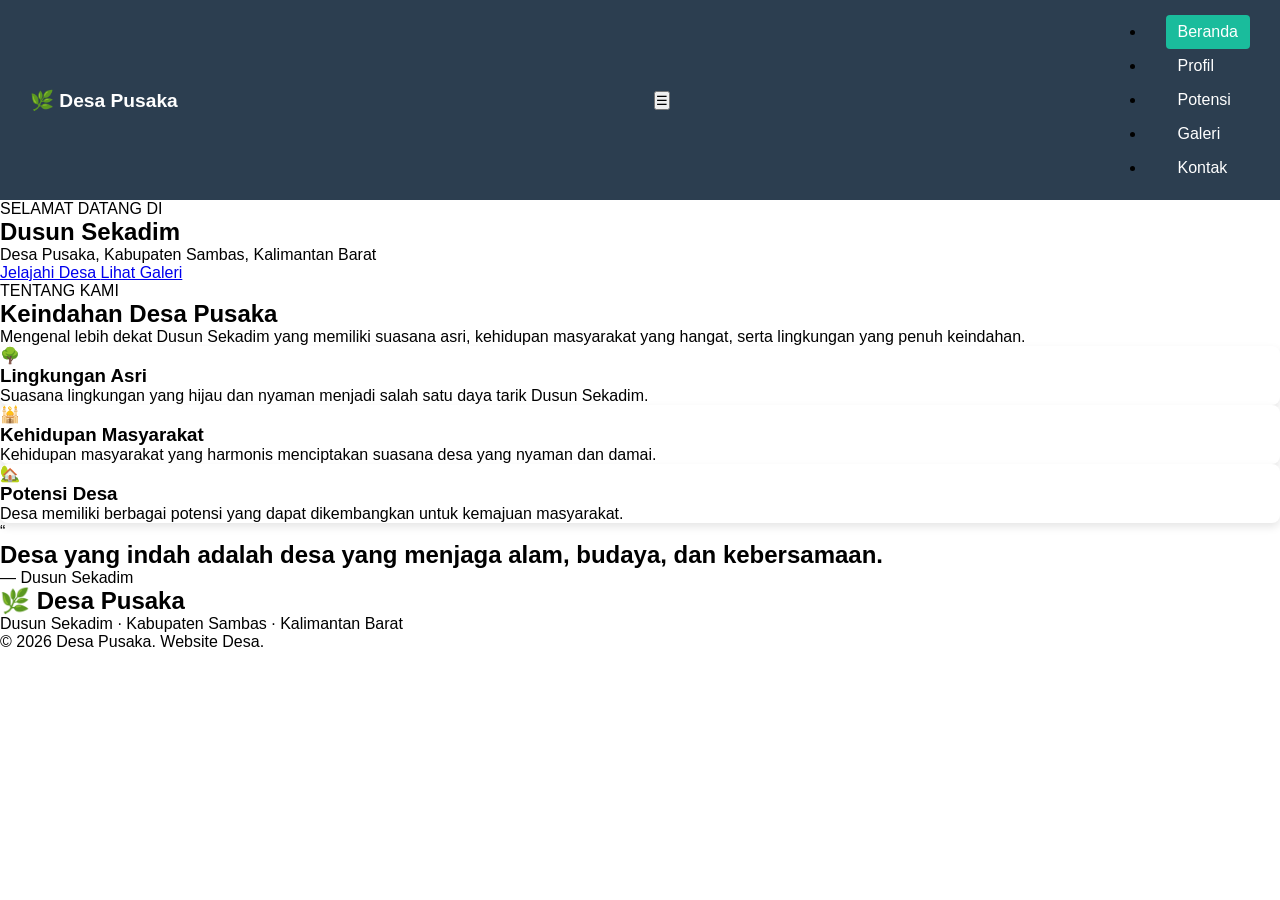
<file: index.html>
<!DOCTYPE html>
<html lang="id">

<head>
    <meta charset="UTF-8">
    <meta name="viewport" content="width=device-width, initial-scale=1.0">
    <title>Desa Pusaka | Dusun Sekadim</title>

    <link rel="stylesheet" href="style.css">
</head>

<body>

    <!-- NAVBAR -->
    <header>
        <nav class="navbar">

            <div class="logo">
                <span>🌿</span>
                Desa Pusaka
            </div>

            <button class="menu-toggle" onclick="toggleMenu()">
                ☰
            </button>

            <ul class="nav-links" id="navLinks">
                <li>
                    <a class="active" href="index.html">Beranda</a>
                </li>

                <li>
                    <a href="profil.html">Profil</a>
                </li>

                <li>
                    <a href="wisata.html">Potensi</a>
                </li>

                <li>
                    <a href="galeri.html">Galeri</a>
                </li>

                <li>
                    <a href="kontak.html">Kontak</a>
                </li>
            </ul>

        </nav>
    </header>


    <!-- HERO -->
    <section class="hero">

        <div class="hero-content">

            <p class="subtitle">
                SELAMAT DATANG DI
            </p>

            <h1>
                Dusun Sekadim
            </h1>

            <p>
                Desa Pusaka, Kabupaten Sambas,
                Kalimantan Barat
            </p>

            <div class="hero-buttons">

                <a href="profil.html" class="btn">
                    Jelajahi Desa
                </a>

                <a href="galeri.html" class="btn btn-outline">
                    Lihat Galeri
                </a>

            </div>

        </div>

    </section>


    <!-- TENTANG -->
    <section class="intro section">

        <div class="section-title">

            <span>
                TENTANG KAMI
            </span>

            <h2>
                Keindahan Desa Pusaka
            </h2>

            <p>
                Mengenal lebih dekat Dusun Sekadim yang memiliki
                suasana asri, kehidupan masyarakat yang hangat,
                serta lingkungan yang penuh keindahan.
            </p>

        </div>


        <div class="cards">

            <div class="card">

                <div class="card-icon">
                    🌳
                </div>

                <h3>
                    Lingkungan Asri
                </h3>

                <p>
                    Suasana lingkungan yang hijau dan nyaman
                    menjadi salah satu daya tarik Dusun Sekadim.
                </p>

            </div>


            <div class="card">

                <div class="card-icon">
                    🕌
                </div>

                <h3>
                    Kehidupan Masyarakat
                </h3>

                <p>
                    Kehidupan masyarakat yang harmonis menciptakan
                    suasana desa yang nyaman dan damai.
                </p>

            </div>


            <div class="card">

                <div class="card-icon">
                    🏡
                </div>

                <h3>
                    Potensi Desa
                </h3>

                <p>
                    Desa memiliki berbagai potensi yang dapat
                    dikembangkan untuk kemajuan masyarakat.
                </p>

            </div>

        </div>

    </section>


    <!-- QUOTE -->
    <section class="quote-section">

        <div>

            <span>
                “
            </span>

            <h2>
                Desa yang indah adalah desa yang menjaga alam,
                budaya, dan kebersamaan.
            </h2>

            <p>
                — Dusun Sekadim
            </p>

        </div>

    </section>


    <!-- FOOTER -->
    <footer>

        <div class="footer-content">

            <h2>
                🌿 Desa Pusaka
            </h2>

            <p>
                Dusun Sekadim · Kabupaten Sambas ·
                Kalimantan Barat
            </p>

        </div>

        <p class="copyright">
            © 2026 Desa Pusaka. Website Desa.
        </p>

    </footer>


    <script src="script.js"></script>

</body>

</html>
</file>
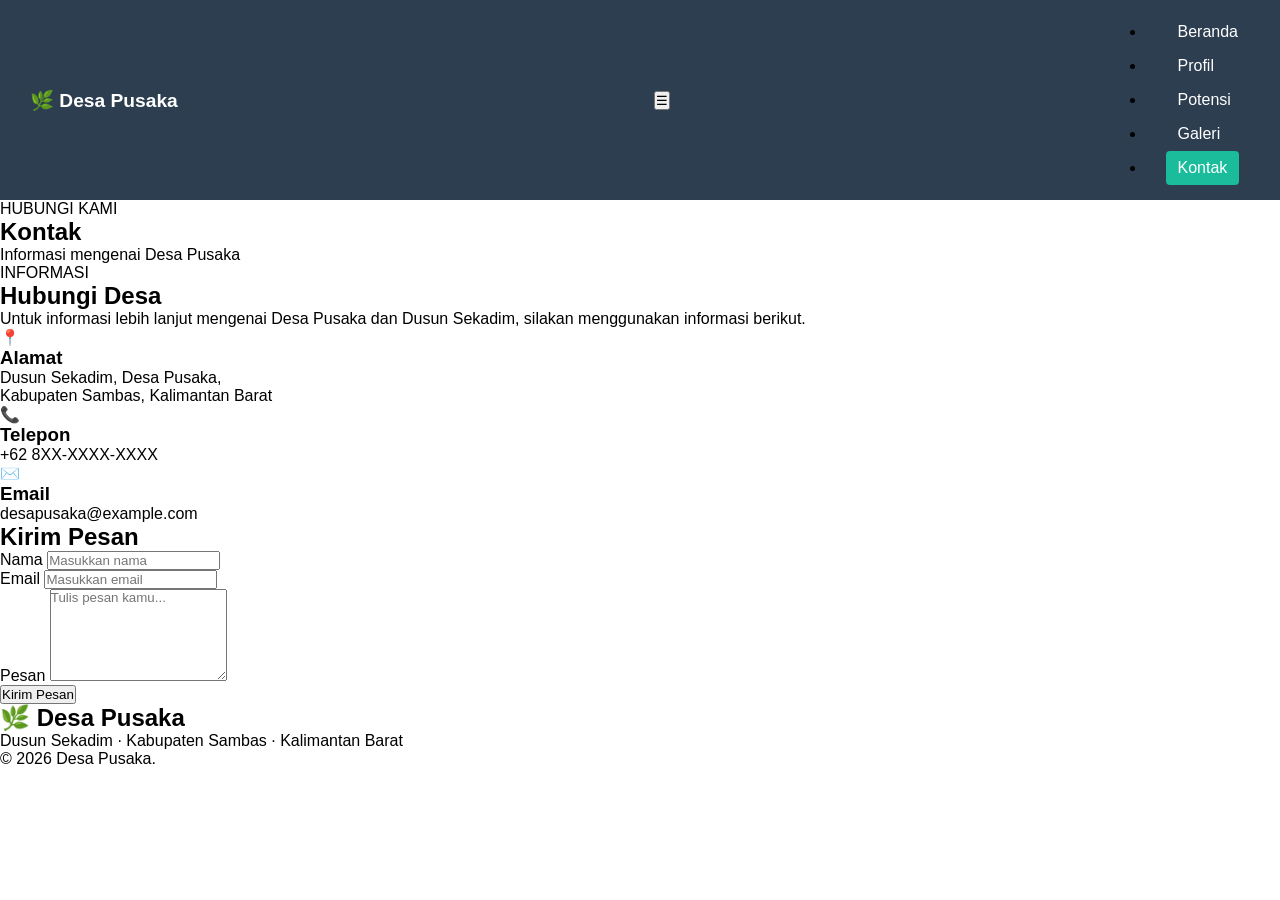
<file: kontak.html>
<!DOCTYPE html>
<html lang="id">

<head>

    <meta charset="UTF-8">

    <meta name="viewport"
          content="width=device-width, initial-scale=1.0">

    <title>Kontak | Desa Pusaka</title>

    <link rel="stylesheet" href="style.css">

</head>


<body>

    <!-- NAVBAR -->
    <header>

        <nav class="navbar">

            <div class="logo">
                <span>🌿</span>
                Desa Pusaka
            </div>

            <button class="menu-toggle"
                    onclick="toggleMenu()">
                ☰
            </button>

            <ul class="nav-links" id="navLinks">

                <li>
                    <a href="index.html">
                        Beranda
                    </a>
                </li>

                <li>
                    <a href="profil.html">
                        Profil
                    </a>
                </li>

                <li>
                    <a href="wisata.html">
                        Potensi
                    </a>
                </li>

                <li>
                    <a href="galeri.html">
                        Galeri
                    </a>
                </li>

                <li>
                    <a class="active"
                       href="kontak.html">
                        Kontak
                    </a>
                </li>

            </ul>

        </nav>

    </header>


    <!-- HEADER -->
    <section class="page-header">

        <div>

            <span>
                HUBUNGI KAMI
            </span>

            <h1>
                Kontak
            </h1>

            <p>
                Informasi mengenai Desa Pusaka
            </p>

        </div>

    </section>


    <!-- KONTAK -->
    <section class="section contact-section">


        <!-- INFORMASI -->
        <div class="contact-info">

            <span class="small-title">
                INFORMASI
            </span>

            <h2>
                Hubungi Desa
            </h2>

            <p>
                Untuk informasi lebih lanjut mengenai Desa Pusaka
                dan Dusun Sekadim, silakan menggunakan informasi
                berikut.
            </p>


            <div class="contact-item">

                <div class="contact-icon">
                    📍
                </div>

                <div>

                    <h3>
                        Alamat
                    </h3>

                    <p>
                        Dusun Sekadim, Desa Pusaka,<br>
                        Kabupaten Sambas,
                        Kalimantan Barat
                    </p>

                </div>

            </div>


            <div class="contact-item">

                <div class="contact-icon">
                    📞
                </div>

                <div>

                    <h3>
                        Telepon
                    </h3>

                    <p>
                        +62 8XX-XXXX-XXXX
                    </p>

                </div>

            </div>


            <div class="contact-item">

                <div class="contact-icon">
                    ✉️
                </div>

                <div>

                    <h3>
                        Email
                    </h3>

                    <p>
                        desapusaka@example.com
                    </p>

                </div>

            </div>

        </div>


        <!-- FORM -->
        <div class="contact-form">

            <h2>
                Kirim Pesan
            </h2>


            <form onsubmit="kirimPesan(event)">


                <div class="input-group">

                    <label>
                        Nama
                    </label>

                    <input
                        type="text"
                        id="nama"
                        placeholder="Masukkan nama"
                        required>

                </div>


                <div class="input-group">

                    <label>
                        Email
                    </label>

                    <input
                        type="email"
                        id="email"
                        placeholder="Masukkan email"
                        required>

                </div>


                <div class="input-group">

                    <label>
                        Pesan
                    </label>

                    <textarea
                        id="pesan"
                        rows="6"
                        placeholder="Tulis pesan kamu..."
                        required></textarea>

                </div>


                <button
                    type="submit"
                    class="btn submit-btn">

                    Kirim Pesan

                </button>

            </form>

        </div>

    </section>


    <!-- FOOTER -->
    <footer>

        <div class="footer-content">

            <h2>
                🌿 Desa Pusaka
            </h2>

            <p>
                Dusun Sekadim · Kabupaten Sambas ·
                Kalimantan Barat
            </p>

        </div>

        <p class="copyright">
            © 2026 Desa Pusaka.
        </p>

    </footer>


    <script src="script.js"></script>

</body>

</html>
</file>
<file: style.css>
/* RESET BASIC */
* {
  margin: 0;
  padding: 0;
  box-sizing: border-box;
  font-family: Arial, sans-serif;
}

/* NAVBAR SCRIPT - Mencegah tombol tertutup overlay */
.navbar {
  display: flex;
  justify-content: space-between;
  align-items: center;
  background-color: #2c3e50;
  padding: 15px 30px;
  position: relative; 
  z-index: 1000; /* Memastikan navbar/tombol selalu di paling depan dan bisa diklik */
}

.navbar .logo {
  color: #fff;
  font-weight: bold;
  font-size: 1.2rem;
}

.nav-links a {
  color: #fff;
  text-decoration: none;
  margin-left: 20px;
  padding: 8px 12px;
  display: inline-block;
  cursor: pointer; /* Menampilkan kursor tangan saat di-hover */
  position: relative;
  z-index: 1001; /* Memastikan tautan bisa diklik */
}

.nav-links a:hover,
.nav-links a.active {
  background-color: #1abc9c;
  border-radius: 4px;
}

/* LAYOUT GALERI */
.container {
  max-width: 1100px;
  margin: 40px auto;
  padding: 0 20px;
}

.container h1 {
  margin-bottom: 10px;
  color: #333;
}

.gallery-grid {
  display: grid;
  grid-template-columns: repeat(auto-fit, minmax(280px, 1fr));
  gap: 20px;
  margin-top: 25px;
}

.card {
  background: #fff;
  border-radius: 8px;
  overflow: hidden;
  box-shadow: 0 4px 8px rgba(0,0,0,0.1);
}

.card img {
  width: 100%;
  height: 200px;
  object-fit: cover; /* Mencegah gambar gepeng */
  display: block;
}

.card-title {
  padding: 15px;
  font-weight: bold;
  text-align: center;
  color: #444;
}
</file>
